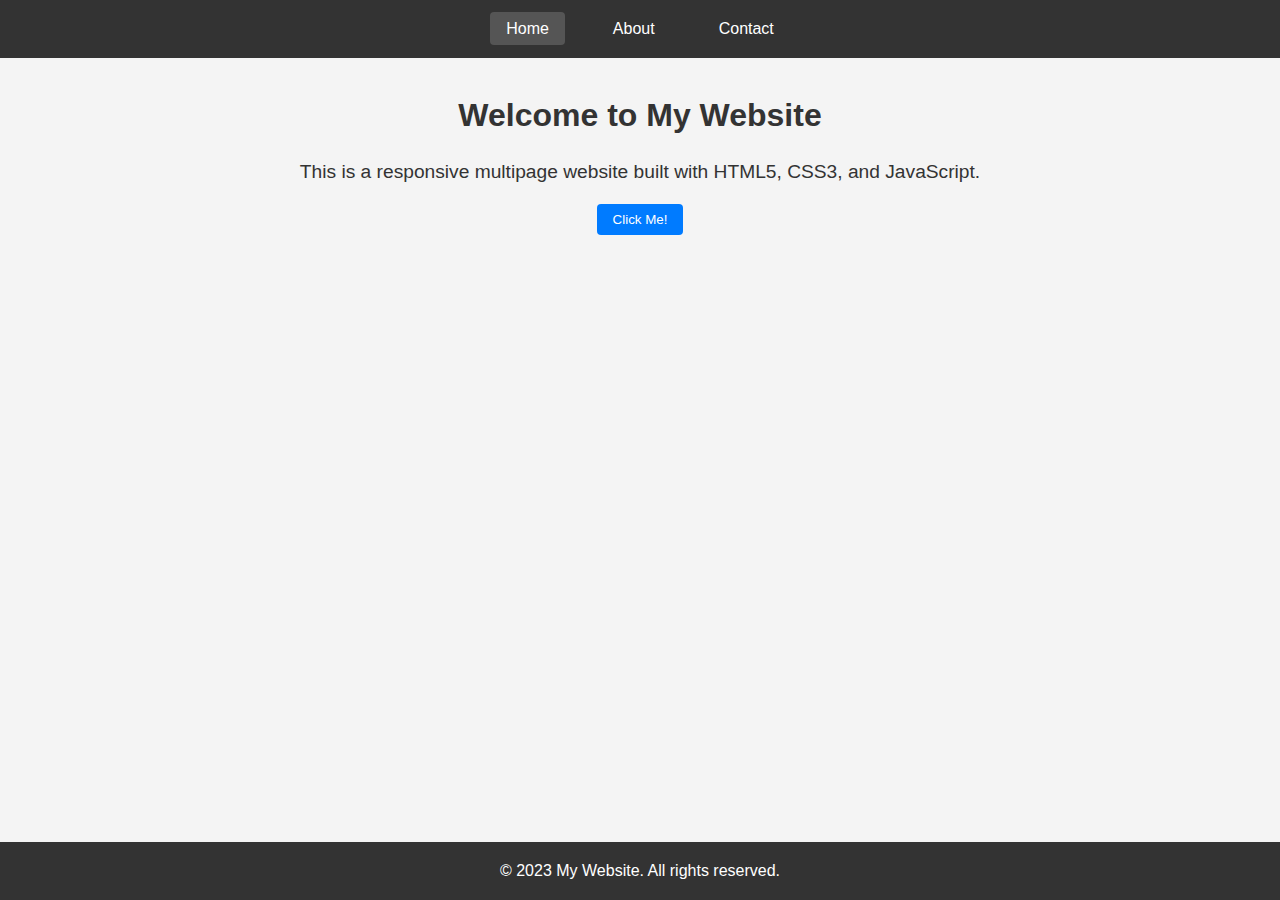
<file: index.html>
<!DOCTYPE html>
<html lang="en">
<head>
    <meta charset="UTF-8">
    <meta name="viewport" content="width=device-width, initial-scale=1.0">
    <title>Home - My Website</title>
    <link rel="stylesheet" href="styles.css">
</head>
<body>
    <header>
        <nav>
            <ul>
                <li><a href="index.html" class="active">Home</a></li>
                <li><a href="about.html">About</a></li>
                <li><a href="contact.html">Contact</a></li>
            </ul>
        </nav>
    </header>
    <main>
        <section class="hero">
            <h1>Welcome to My Website</h1>
            <p>This is a responsive multipage website built with HTML5, CSS3, and JavaScript.</p>
            <button onclick="showMessage()">Click Me!</button>
        </section>
    </main>
    <footer>
        <p>&copy; 2023 My Website. All rights reserved.</p>
    </footer>
    <script src="script.js"></script>
</body>
</html>
</file>
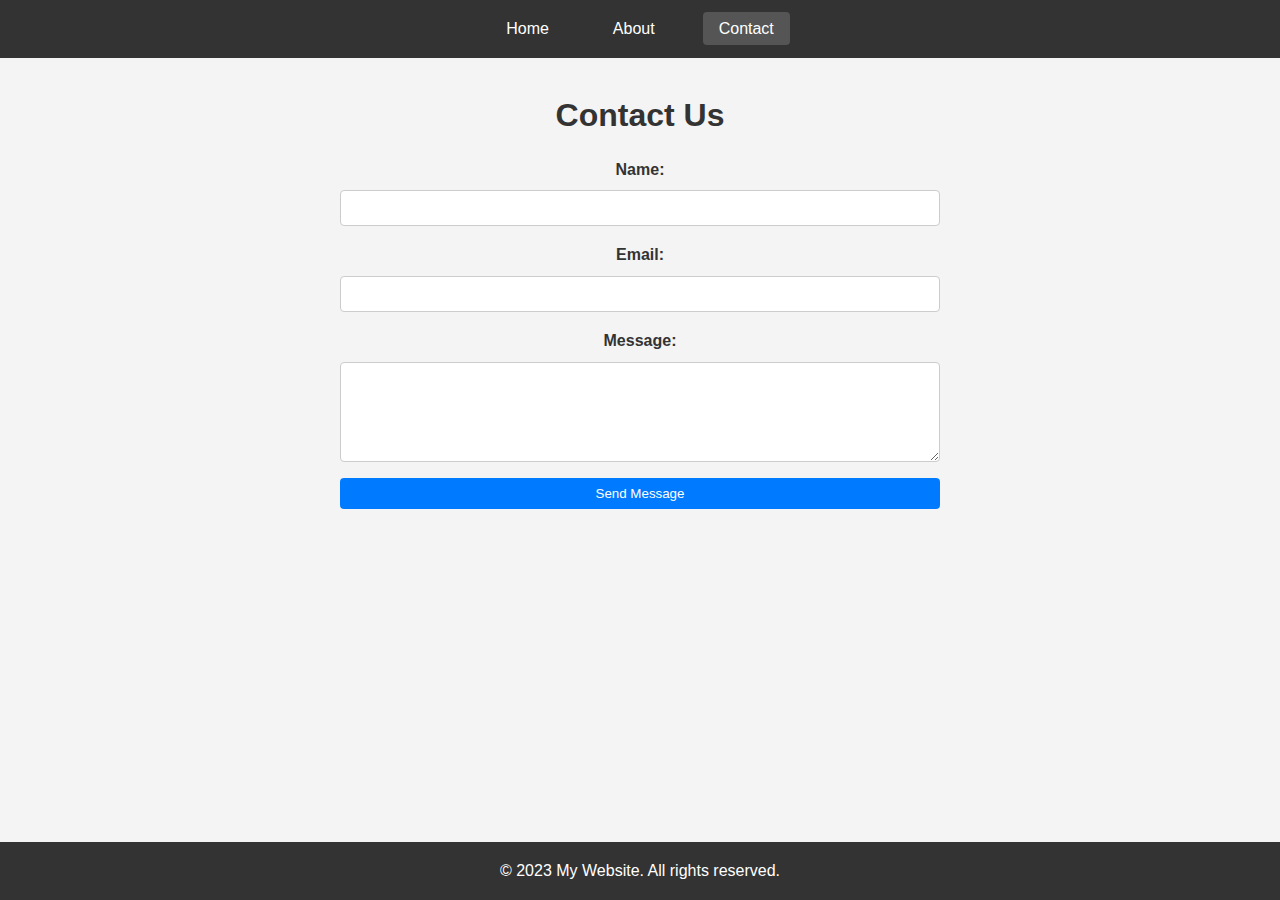
<file: contact.html>
<!DOCTYPE html>
<html lang="en">
<head>
    <meta charset="UTF-8">
    <meta name="viewport" content="width=device-width, initial-scale=1.0">
    <title>Contact - My Website</title>
    <link rel="stylesheet" href="styles.css">
</head>
<body>
    <header>
        <nav>
            <ul>
                <li><a href="index.html">Home</a></li>
                <li><a href="about.html">About</a></li>
                <li><a href="contact.html" class="active">Contact</a></li>
            </ul>
        </nav>
    </header>
    <main>
        <section class="contact">
            <h1>Contact Us</h1>
            <form id="contactForm">
                <label for="name">Name:</label>
                <input type="text" id="name" name="name" required>
                
                <label for="email">Email:</label>
                <input type="email" id="email" name="email" required>
                
                <label for="message">Message:</label>
                <textarea id="message" name="message" required></textarea>
                
                <button type="submit">Send Message</button>
            </form>
        </section>
    </main>
    <footer>
        <p>&copy; 2023 My Website. All rights reserved.</p>
    </footer>
    <script src="script.js"></script>
</body>
</html>
</file>
<file: styles.css>
/* Reset and base styles */
* {
    margin: 0;
    padding: 0;
    box-sizing: border-box;
}

body {
    font-family: Arial, sans-serif;
    line-height: 1.6;
    color: #333;
    background-color: #f4f4f4;
}

/* Header and Navigation */
header {
    background-color: #333;
    color: #fff;
    padding: 1rem 0;
}

nav ul {
    list-style: none;
    display: flex;
    justify-content: center;
    flex-wrap: wrap;
}

nav ul li {
    margin: 0 1rem;
}

nav ul li a {
    color: #fff;
    text-decoration: none;
    padding: 0.5rem 1rem;
    transition: background-color 0.3s;
}

nav ul li a:hover,
nav ul li a.active {
    background-color: #555;
    border-radius: 4px;
}

/* Main content */
main {
    padding: 2rem;
    max-width: 1200px;
    margin: 0 auto;
}

.hero, .about, .contact {
    text-align: center;
    margin-bottom: 2rem;
}

.hero h1, .about h1, .contact h1 {
    margin-bottom: 1rem;
    color: #333;
}

.hero p, .about p {
    font-size: 1.2rem;
    margin-bottom: 1rem;
}

button {
    background-color: #007bff;
    color: #fff;
    border: none;
    padding: 0.5rem 1rem;
    cursor: pointer;
    border-radius: 4px;
    transition: background-color 0.3s;
}

button:hover {
    background-color: #0056b3;
}

/* Form styles */
form {
    max-width: 600px;
    margin: 0 auto;
    display: flex;
    flex-direction: column;
}

label {
    margin-bottom: 0.5rem;
    font-weight: bold;
}

input, textarea {
    margin-bottom: 1rem;
    padding: 0.5rem;
    border: 1px solid #ccc;
    border-radius: 4px;
    font-size: 1rem;
}

textarea {
    resize: vertical;
    min-height: 100px;
}

/* Responsive images */
.responsive-image {
    max-width: 100%;
    height: auto;
    border-radius: 8px;
    margin-top: 1rem;
}

/* Footer */
footer {
    background-color: #333;
    color: #fff;
    text-align: center;
    padding: 1rem 0;
    position: fixed;
    width: 100%;
    bottom: 0;
}

/* Responsive design */
@media (max-width: 768px) {
    nav ul {
        flex-direction: column;
        align-items: center;
    }
    
    nav ul li {
        margin: 0.5rem 0;
    }
    
    main {
        padding: 1rem;
    }
    
    .hero h1, .about h1, .contact h1 {
        font-size: 1.5rem;
    }
    
    .hero p, .about p {
        font-size: 1rem;
    }
    
    footer {
        position: relative;
    }
}
</file>
